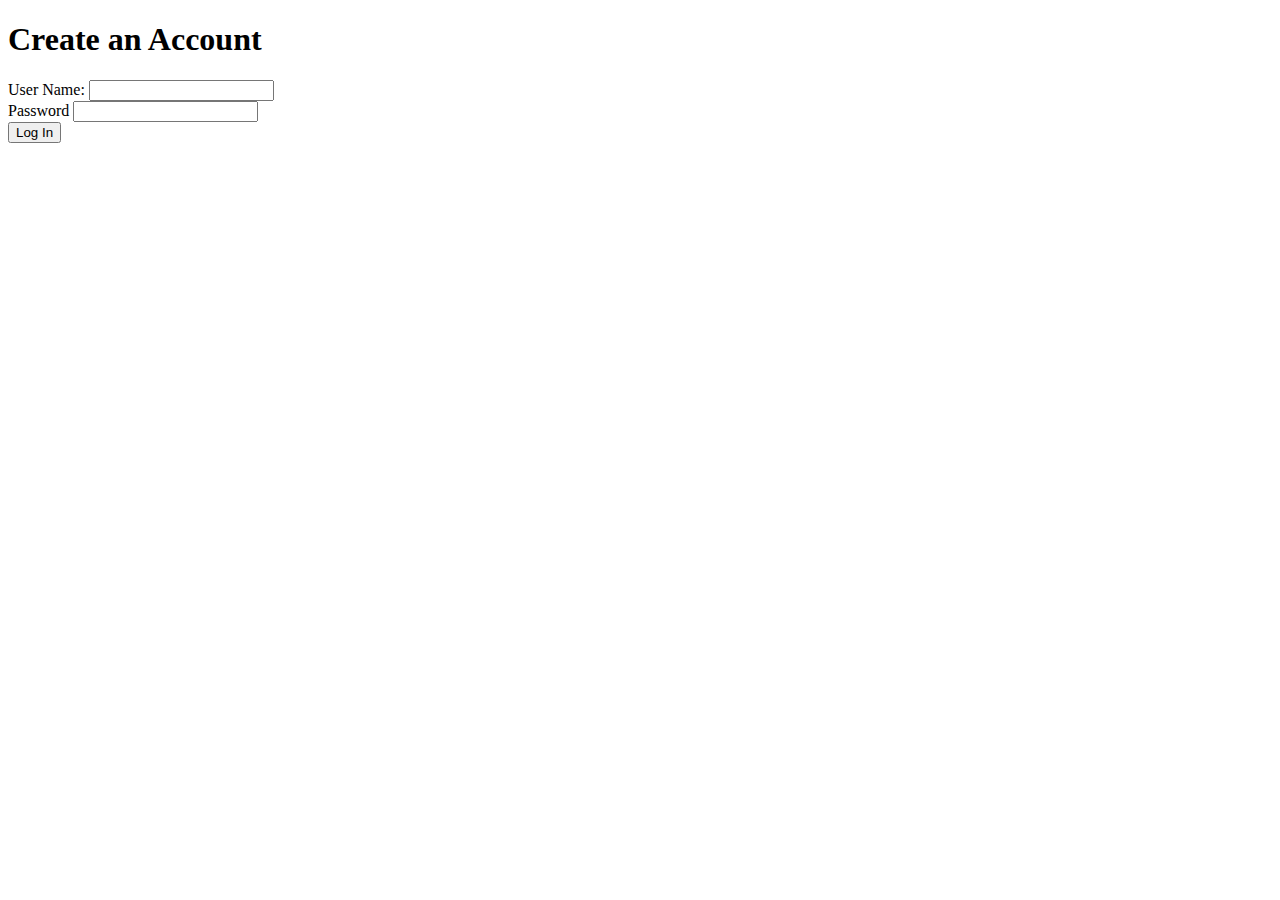
<file: Final Portfolio Project/logIn.html>
<!DOCTYPE html>
<html lang="en">
<head>
  <meta charset="UTF-8">
  <meta name="viewport" content="width=device-width, initial-scale=1.0">
  <title>Bootstrap Site</title>
  <link rel="stylesheet" href="https://stackpath.bootstrapcdn.com/bootstrap/5.0.0-alpha1/css/bootstrap.min.css" integrity="sha384-r4NyP46KrjDleawBgD5tp8Y7UzmLA05oM1iAEQ17CSuDqnUK2+k9luXQOfXJCJ4I" crossorigin="anonymous">
  <script src="https://cdn.jsdelivr.net/npm/popper.js@1.16.0/dist/umd/popper.min.js" integrity="sha384-Q6E9RHvbIyZFJoft+2mJbHaEWldlvI9IOYy5n3zV9zzTtmI3UksdQRVvoxMfooAo" crossorigin="anonymous"></script>
  <script src="https://stackpath.bootstrapcdn.com/bootstrap/5.0.0-alpha1/js/bootstrap.min.js" integrity="sha384-oesi62hOLfzrys4LxRF63OJCXdXDipiYWBnvTl9Y9/TRlw5xlKIEHpNyvvDShgf/" crossorigin="anonymous"></script>
</head>
<body>
  <div class="container border border-2 border-dark p-3">
    <h1>Create an Account</h1>
    <form action="#" method="post">
      <div class="mb-3">
      <label for="userName">User Name:</label>
      <input
          type="text"
          class="form-control"
          name="userName"
          id="userName"
        >
        </div><!--close username-->
      <div class="mb-3">
        <label for="password" class="form-label">Password</label>
        <input
          type="password"
          class="form-control"
          name="password"
          id="userPassword"
        >
      </div><!--password close-->
      <input
        name="logInButton"
        id="logInButton"
        class="btn"
        type="button"
        value="Log In"
      />
      
    </form>
  </div><!--Close container-->
</body>
</html>
</file>
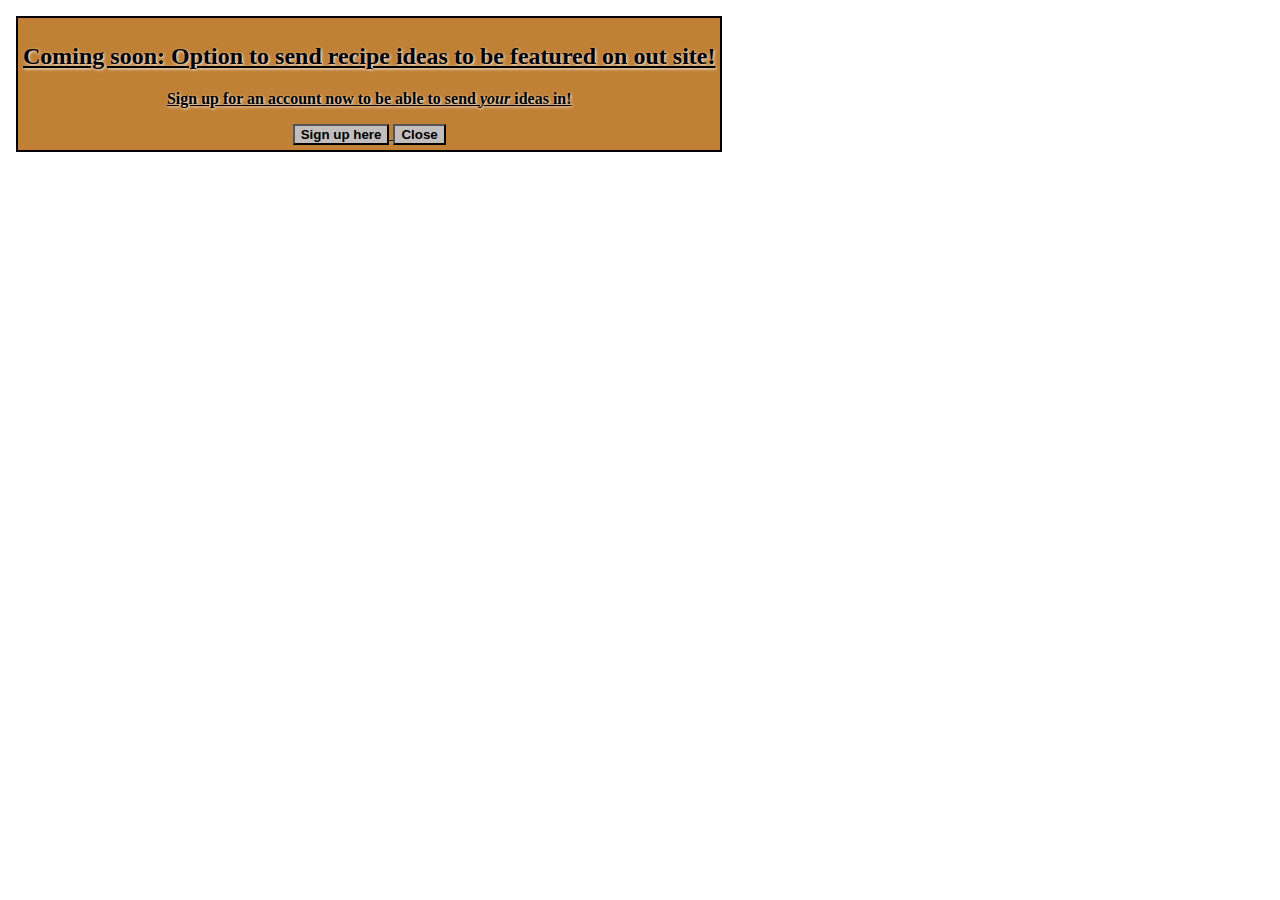
<file: Final Portfolio Project/addFile/bannerAd.html>
<!DOCTYPE html>
<html lang="en">
<head>
    <meta charset="UTF-8">
    <meta name="viewport" content="width=device-width, initial-scale=1.0">
    <link rel="stylesheet" href="adCSS.css" type="text/css">
</head>
<body>
    <div class="adContainer" id="bannerAd">
    <h2>Coming soon: Option to send recipe ideas to be featured on out site!</h2>
    <p>Sign up for an account now to be able to send <em>your</em> ideas in!</p>
    <a href="../signUp.php" target="_blank"><button>Sign up here</button></a> <button id="closeAd">Close</button>
    </div>
</body>
<script>
       document.getElementById("closeAd").addEventListener("click", function(){
        document.querySelector("#bannerAd").style.display = "none";
       });
</script>
</html>
</file>
<file: Final Portfolio Project/addFile/adCSS.css>
.adContainer{
    text-shadow: 1px 1px 3px whitesmoke;
    position:absolute;
    border:2px black solid;
    background-color: rgb(192, 128, 54);
    text-align: center;
    margin: 0.5em;
    padding:5px;
    width:auto;
    text-decoration:underline;
    animation-name: rise;
    animation-duration: 2s;
    animation-timing-function: ease;
    animation-fill-mode: forwards;
}

.adContainer p{
    font-weight: bold;
}

.adContainer button{
    background-color: rgb(194, 190, 190);
    font-weight: bold;
}

@keyframes rise{
    0%{transform: translatey(0px)}
    70%{transform: translateY(550px)}
    80%{transform: translateY(550px)}
    80%{transform: translateY(550px)}
    100%{transform: translateY(550px)}
    
}

@media only screen and (max-width:1080px){
    div{
        margin:0;
    }
}
</file>
